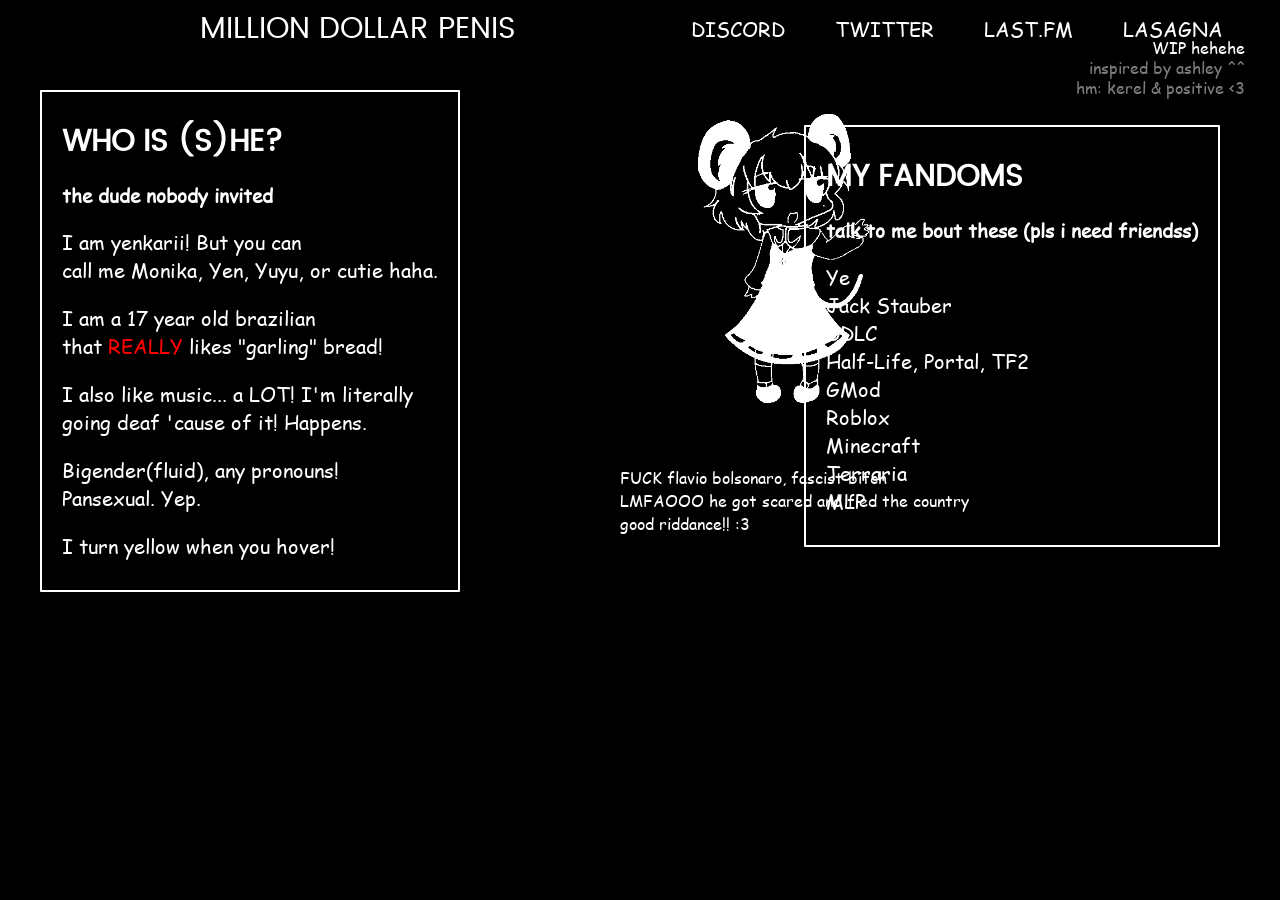
<file: index.html>
<!DOCTYPE html>
<html lang="en">

<head>
    <meta charset="UTF-8">
    <meta name="viewport" content="width=1200, initial-scale=0.0">
    <meta name="author" content="yen">
    <meta name="description" content="ye the goat">
    <title>yen's helheim</title>
    <link rel="icon" href="assets/img/nyn.png" type="image/x-icon">
    <meta name="theme-color" content="#FF5A36">
    <link rel="stylesheet" href="main.css">
</head>

<body>
    <p style="position:fixed; z-index: -100; right: 35px; top: 20px">WIP hehehe</p>
    <p style="position:fixed; z-index: -100; right: 35px; top: 40px; color: rgba(255, 255, 255, 0.486)">inspired by ashley ^^</p>
    <p style="position:fixed; z-index: -100; right: 35px; top: 60px; color: rgba(255, 255, 255, 0.486)">hm: kerel & positive <3</p>
    <div class="topbar">
        
    <ul>
        <li><p>MILLION DOLLAR PENIS</p></li>
        <li><a href="https://discord.com/users/609491638167011358" target="_blank">DISCORD</a></li>
        <li><a href="https://x.com/yendontplay" target="_blank">TWITTER </a></li>
        <li><a href="https://www.last.fm/user/yenkarii" target="_blank">LAST.FM</a></li>
        <li><a>LASAGNA</a></li>
    </ul>
    
    </div>

    <div class="container" style="position: absolute; top: 90px; left: 40px;">
        <h2>who is (s)he?</h2>
        <h3>the dude nobody invited</h3>
        <p>I am yenkarii! But you can<br>call me Monika, Yen, Yuyu, or cutie haha.</p>
        <p>I am a 17 year old brazilian<br>that 
            <span style="color:red">REALLY </span>likes "garling" bread!</p>
        <p>I also like music... a LOT! I'm literally<br>going deaf 'cause of it! Happens.</p>
        <p>Bigender(fluid), any pronouns!<br>Pansexual. Yep.</p>
        <p class="uselessyellowtext">I turn yellow when you hover!</p>
    </div>

    <div class="container" style="position: absolute; top: 125px; right: 60px;">
        <h2>MY FANDOMS</h2>
        <h3>talk to me bout these (pls i need friendss)</h3>
        <p>Ye<br>Jack Stauber<br>DDLC<br>Half-Life, Portal, TF2<br>GMod<br>Roblox<br>Minecraft<br>Terraria<br>MLP<br></p>
    </div>
    <img src="assets/img/nyn3.png" alt="nyn" class="spinningelems" style="left: 660px; top: 100px">
    <p class="jumpingelems" style="left: 620px; top: 450px">FUCK flavio bolsonaro, fascist bitch<br>LMFAOOO he got scared and fled the country<br>good riddance!! :3</p>
</body>

</html>
</file>
<file: main.css>
@font-face {
  font-family: "Comic Sans MS";
  src: url(./assets/fonts/comicsansms/comic-sans.woff2) format('woff2'),
       url(./assets/fonts/comicsansms/comic-sans.ttf) format('truetype');
  font-weight: normal;
  font-style: normal;
}

@font-face {
  font-family: "Poppins";
  src: url(./assets/fonts/poppins/poppins-regular-webfont.woff2) format('woff2'),
       url(./assets/fonts/poppins/poppins-regular-webfont.ttf) format('truetype');
  font-weight: normal;
  font-style: normal;
}

.uselessyellowtext:hover{
  color: yellow;
}

body {
  font-family: "Comic Sans MS", sans-serif;
  background-color: black;
  /* background-image: url(./assets/img/backgrounds/current/yenbg.jpg);
  background-repeat: repeat;
  background-attachment: scroll;
  background-size: 10rem 10rem; */
  /* animation: backgroundMovement 5s linear infinite; */
  color: white;


}

@keyframes backgroundMovement {
  from {
    background-position: top center;
  }

  to {
    background-position: bottom center;
  }

}

.topbar ul {
  position: fixed;
  top: 0;
  left: 0;
  display: flex;
  align-items: center;
  /* Vertically centers text of different sizes */
  list-style-type: none;
  margin: 0;
  padding: 0 0 0 100px;
  text-transform: uppercase;
}

.topbar ul li {
  float: none;
}

.topbar ul li p {
  font-style: bold;
  text-transform: uppercase;
  font-family: "Poppins", sans-serif;
  margin: 0;
  margin-right: 50px;
  font-size: 30px;
  padding: 14px 100px;
}

.topbar ul li a {
  font-size: 20px;
  display: block;
  color: white;
  text-align: center;
  padding: 14px 25px;
  text-decoration: none;

  transition: transform 0.2s ease;
}

.topbar ul li a:hover {
  text-decoration: underline;
  text-decoration-color: yellow;
  color:yellow;

  transform: scaleX(1.5);
}

.container{
  background-color: black;
  border: 2px solid white;
  border-radius: 1px;
  width: fit-content;
  padding: 10px 20px 10px
}

.container h2 {
  font-size: 30px;
  font-style: bold;
  text-transform: uppercase;
  font-family: "Poppins", sans-serif;
}

.container p {
  font-size: 20px;
}

.spinningelems{
  animation: spin 1s ease-in-out infinite;
  width: 250px;
  position:absolute;
}

.jumpingelems{
  animation: jump 0.2s ease-in-out infinite;
  position: absolute;
}


@keyframes spin {
    from{
      transform:rotate(0deg);
    }
    to{
      transform: rotate(360deg);
    }
}

@keyframes jump {
  0%{
    transform: translateY(0px);
  }
  50%{
    transform: translateY(-50px)
  }
  75%{
    transform: translateY(-40px);
  }
  100%{
    transform: translateY(0px);
  }
}
</file>
